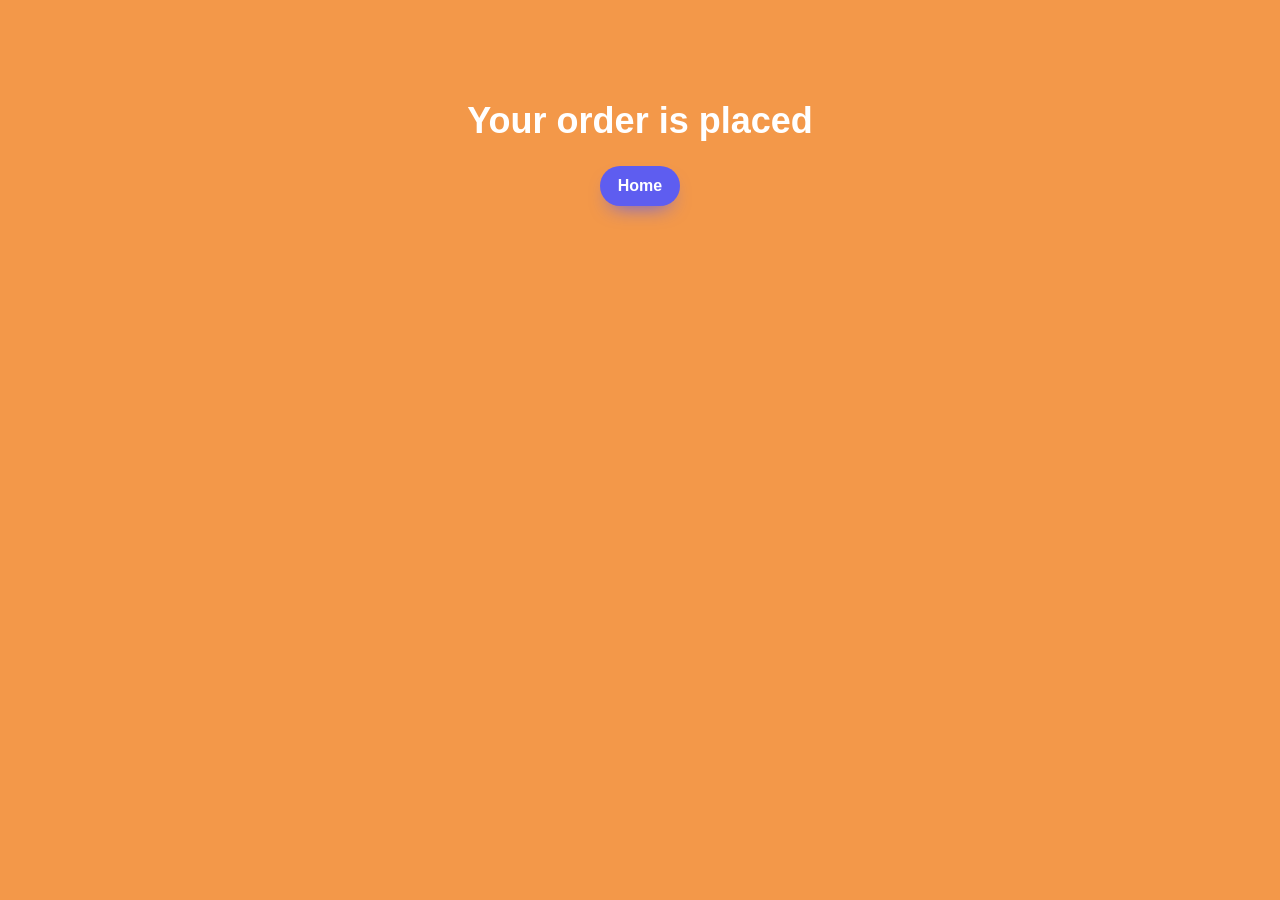
<file: order-placed.html>
<html>
<head>
    <title>Lekhan Stationary | Your one-stop destination for quality stationery </title>

    <link rel="shortcut icon" href="./favvicon.ico" type="image/svg+xml">

    <!-- For making site discoverable -->

    <meta name="title" content="Lekhan Stationary | Your one-stop destination for quality stationery">
    <meta name="description" content="Explore a wide range of premium stationery products inspired by Nepali heritage. From pens to notebooks, discover tools crafted for creativity and excellence.">
    
    <!-- Google / Search Engine Tags -->
    <meta itemprop="name" content="Lekhan Stationary | Your one-stop destination for quality stationery">
    <meta itemprop="description" content="Explore a wide range of premium stationery products inspired by Nepali heritage. From pens to notebooks, discover tools crafted for creativity and excellence.">
    <meta itemprop="image" content="./assets/img/stationary-banner.png">
    
    <!-- Facebook Meta Tags -->
    <meta property="og:url" content="www.lekhanstationary.com">
    <meta property="og:type" content="website">
    <meta property="og:title" content="Lekhan Stationary | Your one-stop destination for quality stationery">
    <meta property="og:description" content="Explore a wide range of premium stationery products inspired by Nepali heritage. From pens to notebooks, discover tools crafted for creativity and excellence.">
    <meta property="og:image" content="./assets/img/stationary-banner.png">
    
    <!-- Twitter Meta Tags -->
    <meta name="twitter:card" content="summary_large_image">
    <meta name="twitter:title" content="Lekhan Stationary | Your one-stop destination for quality stationery">
    <meta name="twitter:description" content="Explore a wide range of premium stationery products inspired by Nepali heritage. From pens to notebooks, discover tools crafted for creativity and excellence.">
    <meta name="twitter:image" content="./assets/img/stationary-banner.png">
    
<style>
@keyframes slideInLeft {
  0% {
    transform: translateX(-100%);
  }
  100% {
    transform: translateX(0);
  }
}

@keyframes dots {
  0% {
    content: "--";
  }
  20% {
    content: "----------";
  }
  33% {
    content: "--------------------";
  }
  50%{
    content: "----------------------------------------";
  }
  66% {
    content: "------------------------------------------------------------";
  }
  100% {
    content: "--------";
  }
}

h1 {
  font-family: Arial, sans-serif;
  font-size: 36px;
  color: white;
  text-align: center;
  margin-top: 100px;
}

p {
  font-family: Arial, sans-serif;
  font-size: 24px;
  color: white;
  text-align: center;
  margin-top: 20px;
  animation: slideInLeft 2s ease-in-out;
}

p:after {
  content: "";
  animation: dots 1s infinite;
}

body {
  background: hsl(28, 88%, 62%);
}
/* CSS */
.button-34 {
  background: #5E5DF0;
  border-radius: 999px;
  box-shadow: #5E5DF0 0 10px 20px -10px;
  box-sizing: border-box;
  color: #FFFFFF;
  cursor: pointer;
  font-family: Inter,Helvetica,"Apple Color Emoji","Segoe UI Emoji",NotoColorEmoji,"Noto Color Emoji","Segoe UI Symbol","Android Emoji",EmojiSymbols,-apple-system,system-ui,"Segoe UI",Roboto,"Helvetica Neue","Noto Sans",sans-serif;
  font-size: 16px;
  font-weight: 700;
  line-height: 24px;
  opacity: 1;
  outline: 0 solid transparent;
  padding: 8px 18px;
  user-select: none;
  -webkit-user-select: none;
  touch-action: manipulation;
  width: fit-content;
  word-break: break-word;
  border: 0;
}
a:link {
  text-decoration: none;
  color: black;
}

a:visited {
  text-decoration: none;
  color: black;
}

a:hover {
  text-decoration: none;
  color: white;
}

a:active {
  text-decoration: none;
  color: yellow;
}
.button{
  display: flex;
  justify-content: center;
  align-items: center;
}
</style>
</head>
<body>
    <div class="container">

        <h1>Your order is  placed</h1>
        <p></p>
    </div>
    <!-- HTML !-->
    <div class="button">

      <button class="button-34" role="button"><a href="index.html" style="all: unset; display: inline; cursor: pointer;">Home</a></button>
    </div>
</body>
</html>
</file>
